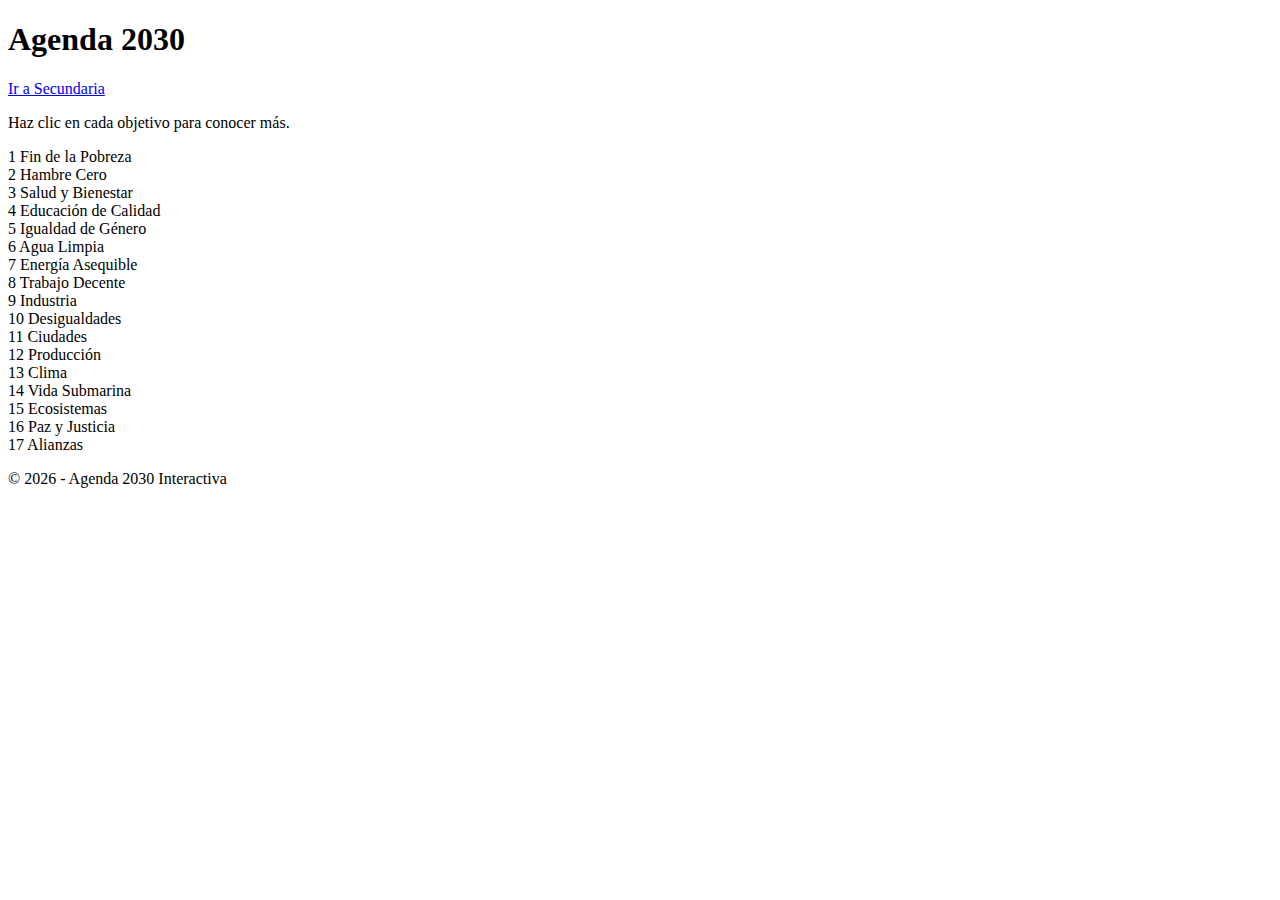
<file: index.html>
<!DOCTYPE html>
<html lang="es">
<head>
    <meta charset="UTF-8">
    <meta name="viewport" content="width=device-width, initial-scale=1.0">
    <title>Agenda 2030: ODS Interactivo</title>
    <link rel="stylesheet" href="style.css">
</head>
<body>

    <header>
        <h1>Agenda 2030</h1>
         <a href="secundaria.html">Ir a Secundaria</a>
        <p>Haz clic en cada objetivo para conocer más.</p>
    </header>

    <main>
        <section id="ods-grid">
            <div class="grid-container">
                <div class="ods-card color-1" data-title="Fin de la Pobreza" data-desc="Erradicar la pobreza en todas sus formas en todo el mundo para 2030."><span>1</span> Fin de la Pobreza</div>
                <div class="ods-card color-2" data-title="Hambre Cero" data-desc="Poner fin al hambre, lograr la seguridad alimentaria y la mejora de la nutrición."><span>2</span> Hambre Cero</div>
                <div class="ods-card color-3" data-title="Salud y Bienestar" data-desc="Garantizar una vida sana y promover el bienestar para todos en todas las edades."><span>3</span> Salud y Bienestar</div>
                <div class="ods-card color-4" data-title="Educación de Calidad" data-desc="Garantizar una educación inclusiva, equitativa y de calidad."><span>4</span> Educación de Calidad</div>
                <div class="ods-card color-5" data-title="Igualdad de Género" data-desc="Lograr la igualdad entre los géneros y empoderar a todas las mujeres y las niñas."><span>5</span> Igualdad de Género</div>
                <div class="ods-card color-6" data-title="Agua y Saneamiento" data-desc="Garantizar la disponibilidad de agua y su gestión sostenible."><span>6</span> Agua Limpia</div>
                <div class="ods-card color-7" data-title="Energía Asequible" data-desc="Garantizar el acceso a una energía asequible, segura y sostenible."><span>7</span> Energía Asequible</div>
                <div class="ods-card color-8" data-title="Trabajo Decente" data-desc="Promover el crecimiento económico sostenido y el trabajo decente para todos."><span>8</span> Trabajo Decente</div>
                <div class="ods-card color-9" data-title="Industria e Innovación" data-desc="Construir infraestructuras resilientes y fomentar la innovación."><span>9</span> Industria</div>
                <div class="ods-card color-10" data-title="Reducción de Desigualdades" data-desc="Reducir la desigualdad en y entre los países."><span>10</span> Desigualdades</div>
                <div class="ods-card color-11" data-title="Ciudades Sostenibles" data-desc="Lograr que las ciudades sean inclusivas, seguras y resilientes."><span>11</span> Ciudades</div>
                <div class="ods-card color-12" data-title="Consumo Responsable" data-desc="Garantizar modalidades de consumo y producción sostenibles."><span>12</span> Producción</div>
                <div class="ods-card color-13" data-title="Acción por el Clima" data-desc="Adoptar medidas urgentes para combatir el cambio climático."><span>13</span> Clima</div>
                <div class="ods-card color-14" data-title="Vida Submarina" data-desc="Conservar los océanos, los mares y los recursos marinos."><span>14</span> Vida Submarina</div>
                <div class="ods-card color-15" data-title="Vida de Ecosistemas" data-desc="Gestionar sosteniblemente los bosques y luchar contra la desertificación."><span>15</span> Ecosistemas</div>
                <div class="ods-card color-16" data-title="Paz y Justicia" data-desc="Promover sociedades justas, pacíficas e inclusivas."><span>16</span> Paz y Justicia</div>
                <div class="ods-card color-17" data-title="Alianzas" data-desc="Revitalizar la Alianza Mundial para el Desarrollo Sostenible."><span>17</span> Alianzas</div>
            </div>
        </section>
    </main>

    <div id="modal" class="modal">
        <div class="modal-content">
            <span class="close-btn">&times;</span>
            <h2 id="modal-title"></h2>
            <p id="modal-desc"></p>
        </div>
    </div>

    <footer>
        <p>&copy; 2026 - Agenda 2030 Interactiva</p>
    </footer>

    <script>
        const modal = document.getElementById("modal");
        const modalTitle = document.getElementById("modal-title");
        const modalDesc = document.getElementById("modal-desc");
        const cards = document.querySelectorAll(".ods-card");
        const closeBtn = document.querySelector(".close-btn");

        cards.forEach(card => {
            card.addEventListener("click", () => {
                modalTitle.innerText = card.getAttribute("data-title");
                modalDesc.innerText = card.getAttribute("data-desc");
                modal.style.display = "flex";
            });
        });

        closeBtn.onclick = () => modal.style.display = "none";
        
        window.onclick = (event) => {
            if (event.target == modal) modal.style.display = "none";
        }
    </script>
</body>

</html>
</file>
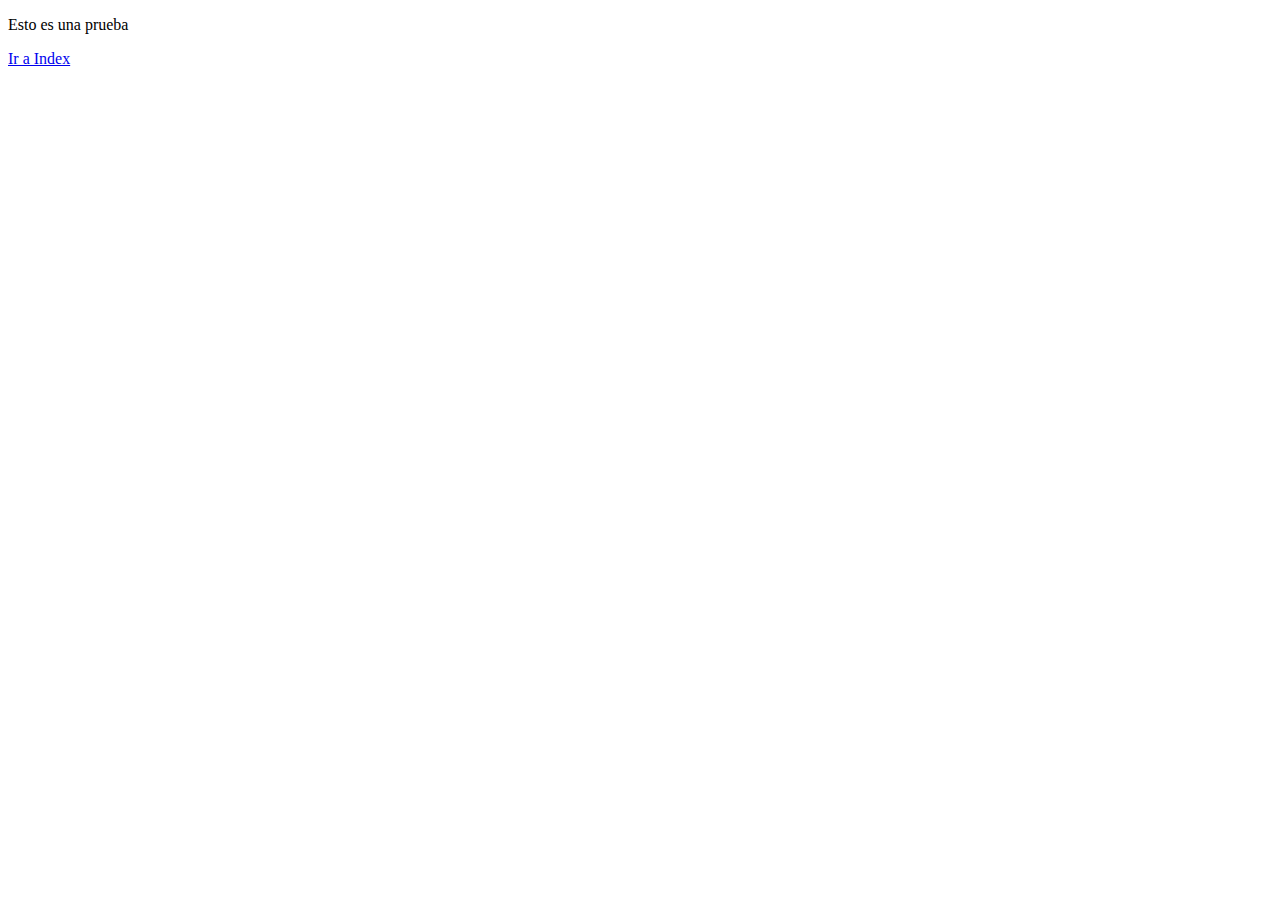
<file: secundaria.html>
<!DOCTYPE html>
<html lang="es">
<head>
    <meta charset="UTF-8">
    <meta name="viewport" content="width=device-width, initial-scale=1.0">
    <title>Agenda 2030: ODS Interactivo</title>
    <link rel="stylesheet" href="style.css">
</head>
<body>
<p> Esto es una prueba</p>
    <a href="index.html">Ir a Index</a>
</body>
</file>
<file: style.css>
/* Estilos extra para interactividad */
.ods-card {
    cursor: pointer;
    transition: transform 0.2s, box-shadow 0.2s;
}

.ods-card:hover {
    transform: translateY(-5px);
    box-shadow: 0 8px 15px rgba(0,0,0,0.2);
}

/* Estilos del Modal */
.modal {
    display: none; /* Oculto por defecto */
    position: fixed;
    z-index: 1000;
    left: 0;
    top: 0;
    width: 100%;
    height: 100%;
    background-color: orange;
    justify-content: center;
    align-items: center;
    padding: 20px;
}

.modal-content {
    background-color: grey;
    padding: 30px;
    border-radius: 15px;
    max-width: 500px;
    width: 100%;
    position: relative;
    text-align: center;
    animation: fadeIn 0.3s ease;
}

@keyframes fadeIn {
    from { opacity: 0; transform: scale(0.9); }
    to { opacity: 1; transform: scale(1); }
}

.close-btn {
    position: absolute;
    top: 10px;
    right: 20px;
    font-size: 30px;
    cursor: pointer;
    color: #888;
}

.close-btn:hover {
    color: #000;
}
</file>
